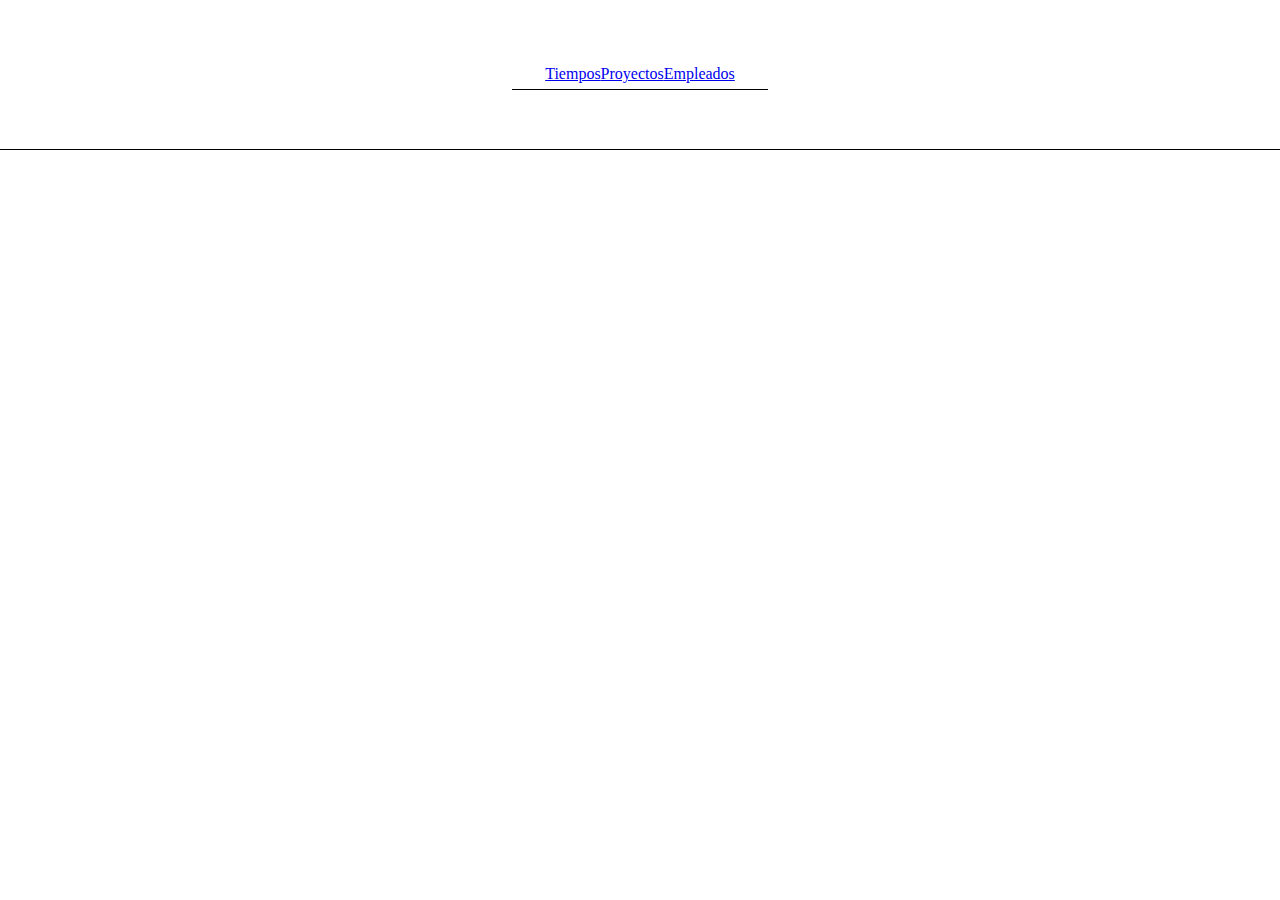
<file: index.html>
<!DOCTYPE html>
<html lang="en">
<head>
    <title>AppGestionTiempos</title>
    <link rel="stylesheet" href="./Views/css/style.css">
</head>
<body>
    <header class="encabezado">
        <nav>
            <a href="/Views/pages/ViewTiempos.html">Tiempos</a>
            <a href="/Views/pages/ViewProyectos.html">Proyectos</a>
            <a href="/Views/pages/ViewEmpleados.html">Empleados</a>
        </nav>
    </header>

    <main class="contenido">

    </main>

    <script src="./js/validator.js"></script>
</body>
</html>
</file>
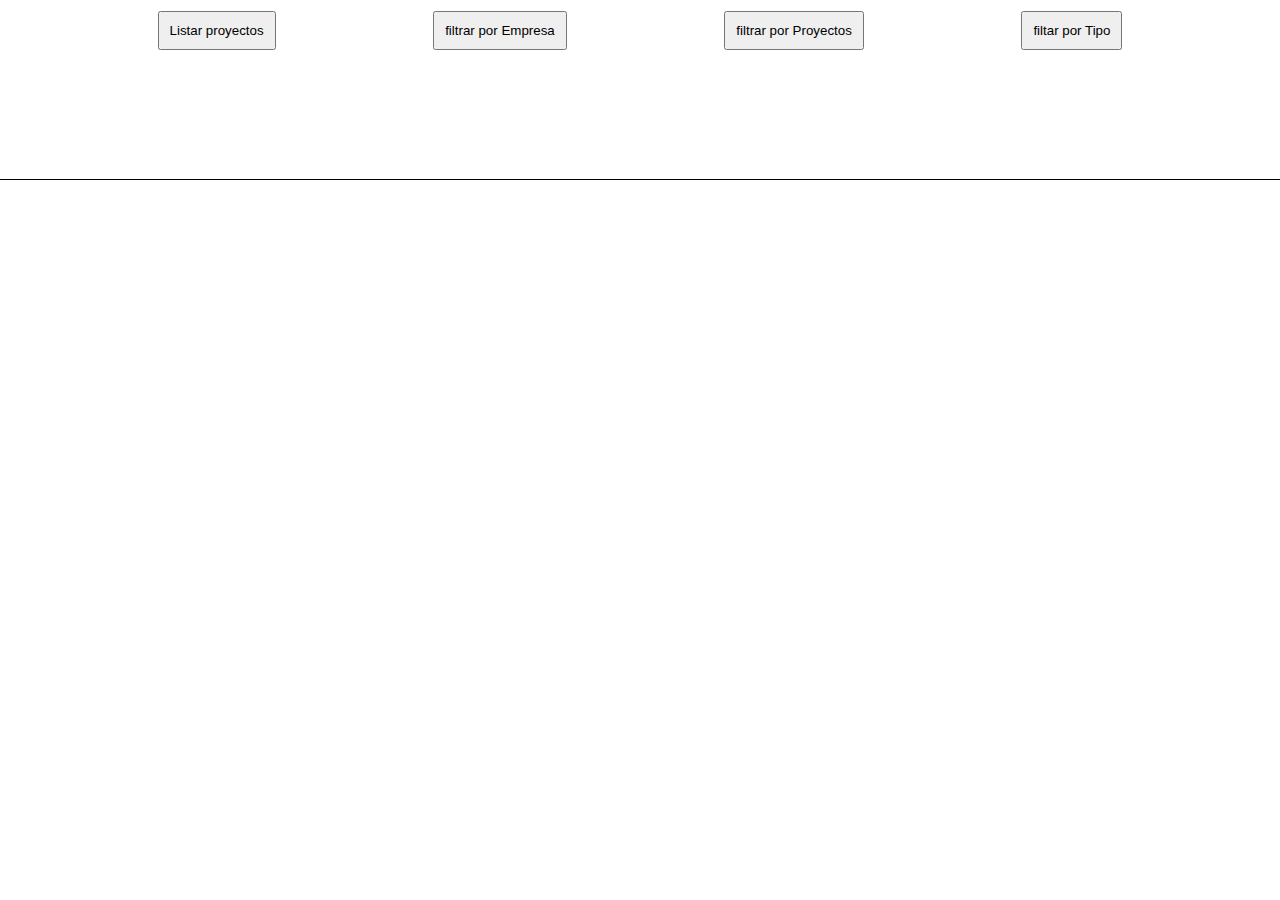
<file: Views/pages/ViewProyectos.html>
<!DOCTYPE html>
<html lang="en">
<head>
    <meta charset="UTF-8">
    <meta name="viewport" content="width=device-width, initial-scale=1.0">
    <link rel="stylesheet" href="./css/proyectos.css">
    <title>Listado de Proyectos</title>
</head>

<body>
    <header>
        <button id="listarProyectos" type="button">Listar proyectos</button>
        <button type="button">filtrar por Empresa</button>
        <button type="button">filtrar por Proyectos</button>
        <button type="button">filtar por Tipo</button>
    
    </header>
    <main>

    </main>
    <Script type ="module" src="../../js/validator.js"></Script>
</body>


</html>
</file>
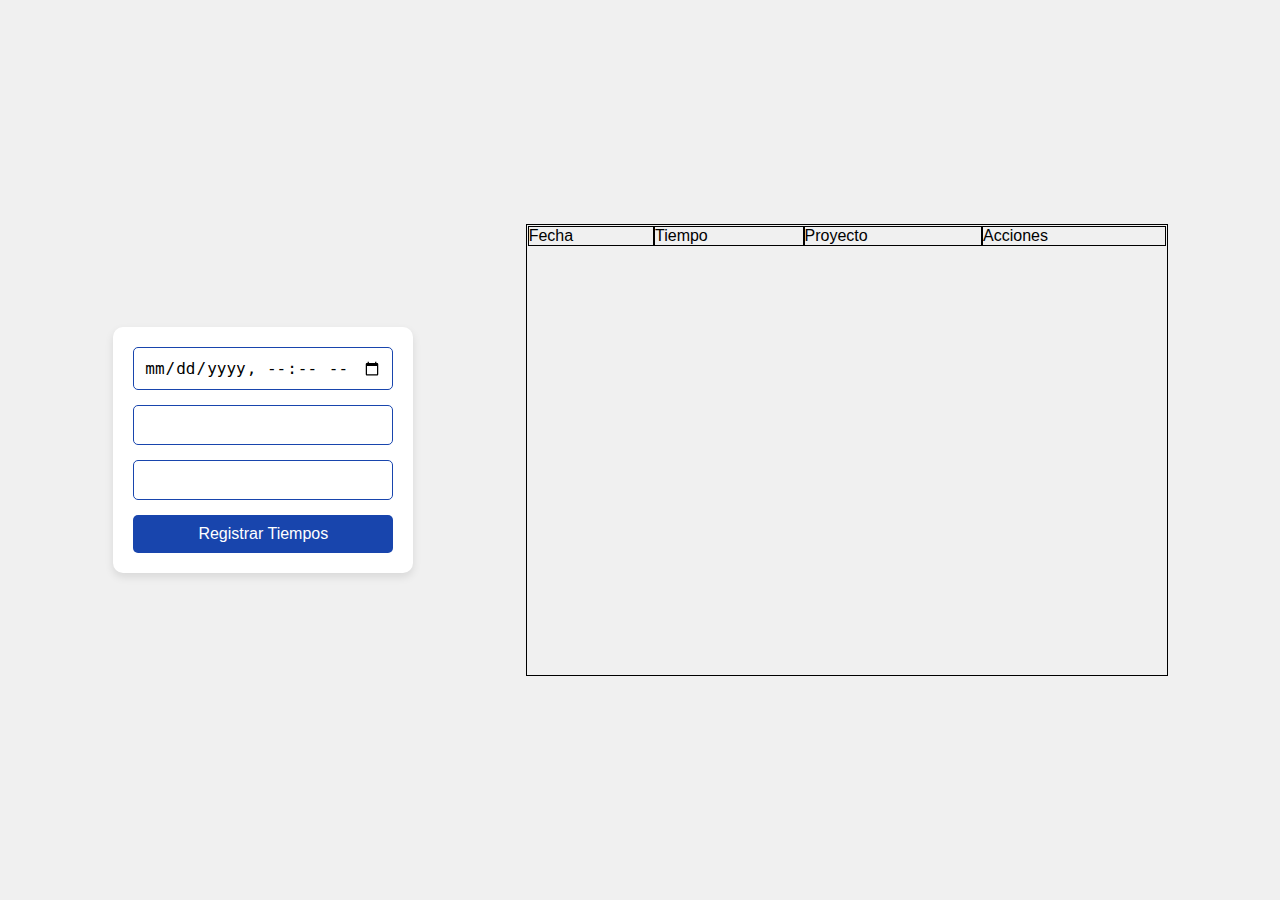
<file: Views/pages/ViewTiempos.html>
<html lang="en">
<head>
    <meta name="viewport" content="width=device-width, initial-scale=1.0">
    <link rel="stylesheet" href="./css/tiempos.css">
    <title>Tareas</title>
</head>

<body>
    <form class="clase" action="">
        <input id="fecha" type="datetime-local">
        <input class="clase" id="tiempo" type="text">
        <input id="proyecto" class="clase" type="text">
        <button id="btnRegistrar" type="button">Registrar Tiempos</button>
    </form>
    <table>
        <thead>
            <tr>
                <td>Fecha</td>
                <td>Tiempo</td>
                <td>Proyecto</td>
                <td>Acciones</td>
            </tr>
        </thead>
        <tbody id="Registro"></tbody>
    </table>

    <script  type="module" src="../../js/validator.js"></script>
    
</body>
</html>
</file>
<file: Views/css/style.css>
* {
    box-sizing: border-box;
    margin: 0;
    padding: 0;
}

body {
    width: 100%;
    height: 100vh;
}

.encabezado, 
.encabezado nav {
    width: 100%;
    height: 150px;
    display: flex;
    justify-content: center;
    align-items: center;
    border-bottom: solid 1px black;
}

.encabezado nav{
    justify-content: space-evenly;
}

.encabezado nav{
    text-decoration: none;
    width: 20%;
    height: 30px;
    display: flex;
    justify-content: center;
    align-items: center;
    position: relative;
    transition:  ease 2s;
}

.encabezado nav a::after,
.encabezado nav a::before {
    position: absolute;
    content: '';
    width: 0%;
    height: 2px;
    background-color: black;  
    transition: ease 2s; 
}

.encabezado nav a::before{
    left: 0;
    bottom: 0;
    background-color: aqua;
}

.encabezado nav a::after{
    right: 0;
    top: 0;
    background-color: chartreuse;
}

.encabezado nav a:hover:after,
.encabezado nav a:hover:before {
    width: 100%;


}
</file>
<file: Views/pages/css/proyectos.css>
*{
    margin: 0;
    padding: 0;
    box-sizing: border-box;
}

body {
    width: 100%;
    height: 10vh;
}

header {
    width: 100%;
    height: 60px;
    display: flex;
    justify-content: space-evenly;
    align-items: center;

}

header button{
padding: 10px;

cursor: pointer;
}

main{
    width: 100%;
    height: 80%;
    margin-top: 50px;
    outline: 1px solid black;
    position: absolute;
    bottom: 0;
}
</file>
<file: Views/pages/css/tiempos.css>
* {
  margin: 0;

  padding: 0;

  box-sizing: border-box;
}

body {
  font-family: Arial, sans-serif;

  height: 100vh;

  display: flex;

  justify-content: space-evenly;

  align-items: center;

  background-color: #f0f0f0;
}

form.clase {
  background-color: #ffffff;

  padding: 20px;

  border-radius: 10px;

  box-shadow: 0 4px 8px rgba(0, 0, 0, 0.1);

  width: 300px;

  text-align: center;
}

input[type="datetime-local"],
input[type="text"] {
  width: 100%;

  padding: 10px;

  margin-bottom: 15px;

  border: 1px solid #1845ad;

  border-radius: 5px;

  background-color: #ffffff;

  color: #000000;

  font-size: 16px;
}

button[type="button"] {
  background-color: #1845ad;

  color: #ffffff;

  padding: 10px;

  width: 100%;

  border: none;

  border-radius: 5px;

  font-size: 16px;

  cursor: pointer;

  position: relative;

  overflow: hidden;

  transition: background-color 0.3s ease;
}

button[type="button"]::before {
  content: "";

  position: absolute;

  top: 50%;

  left: 50%;

  width: 300%;

  height: 300%;

  background-color: rgba(255, 255, 255, 0.1);

  transform: translate(-50%, -50%) scale(0);

  border-radius: 50%;

  transition: transform 0.5s ease;
}

button[type="button"]:hover::before {
  transform: translate(-50%, -50%) scale(1);
}

button[type="button"]:hover {
  background-color: #23a2f6;
}

button[type="button"]:active {
  background-color: #0d2d72;
}

table {
  width: 50%;
  height: 50vh;
  outline: 1px solid black;
}

tr,
td {
  outline: 1px solid black;
}

.botones {
}
</file>
